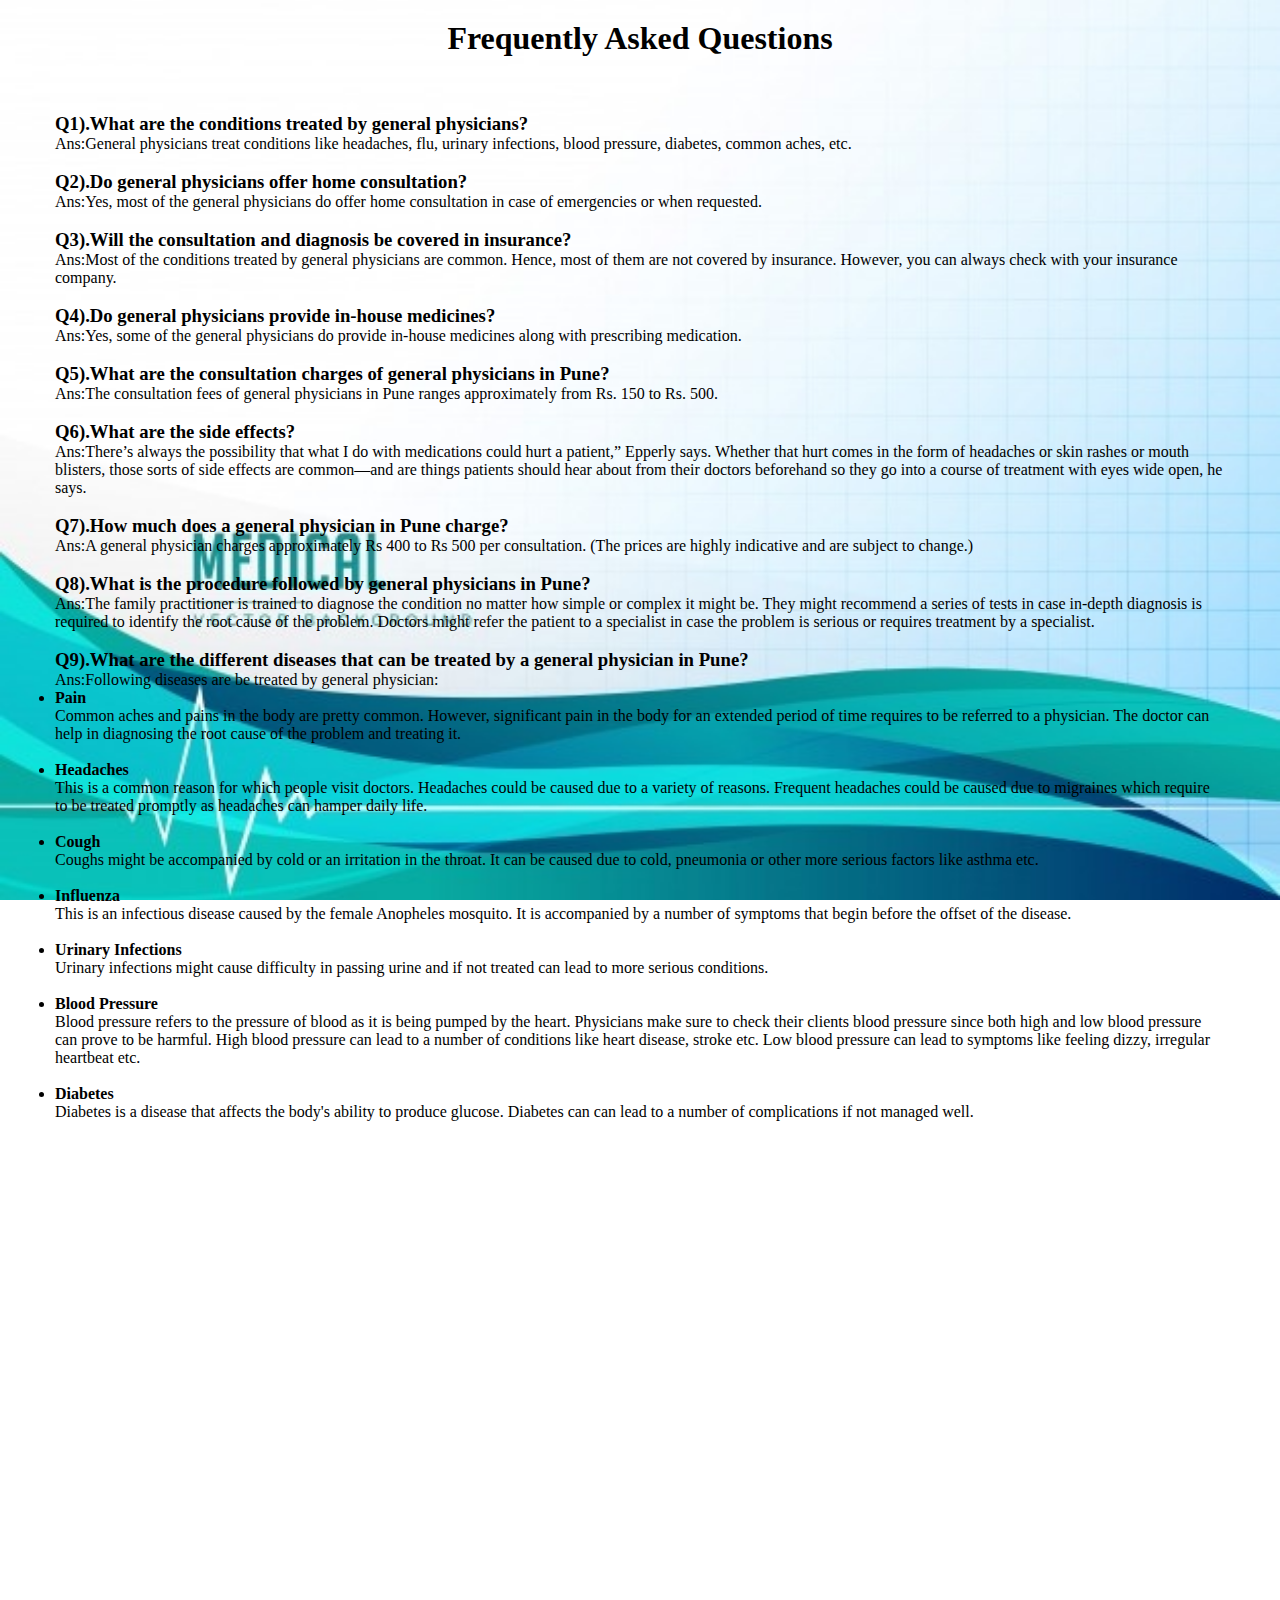
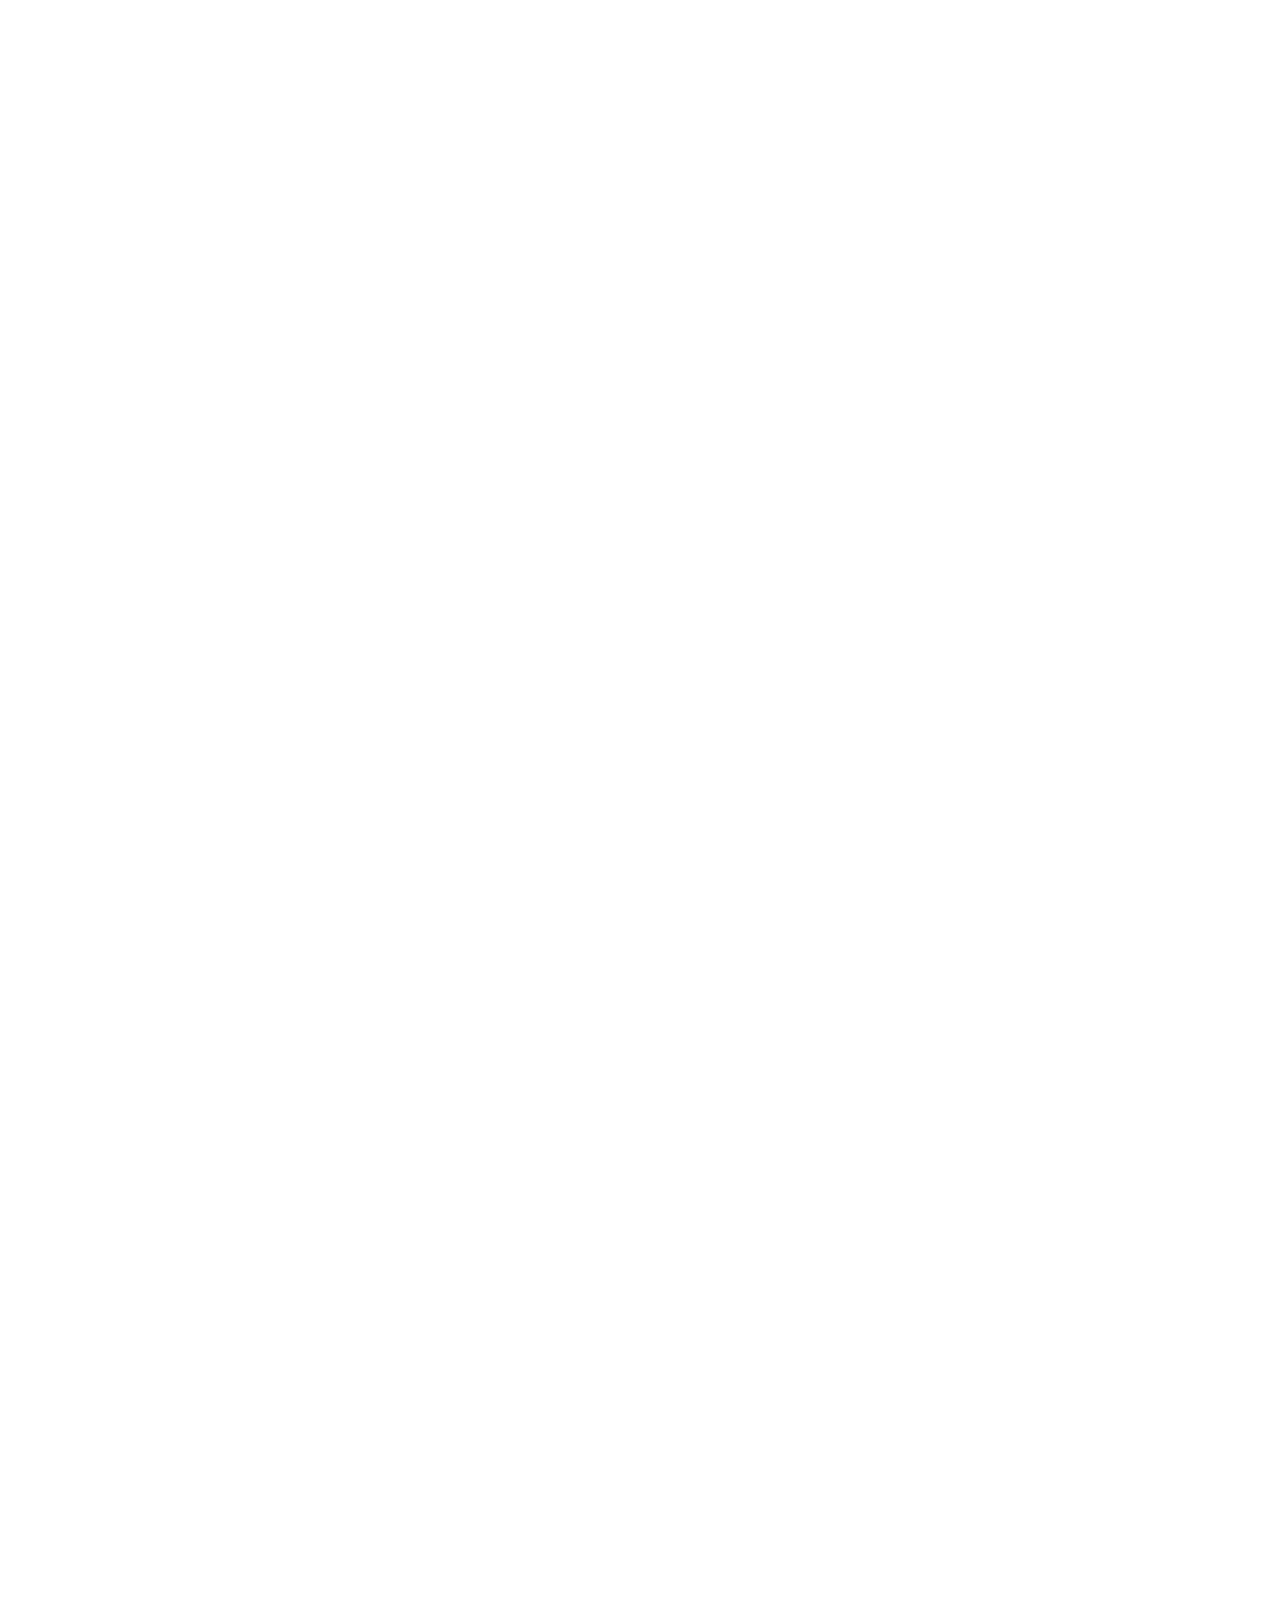
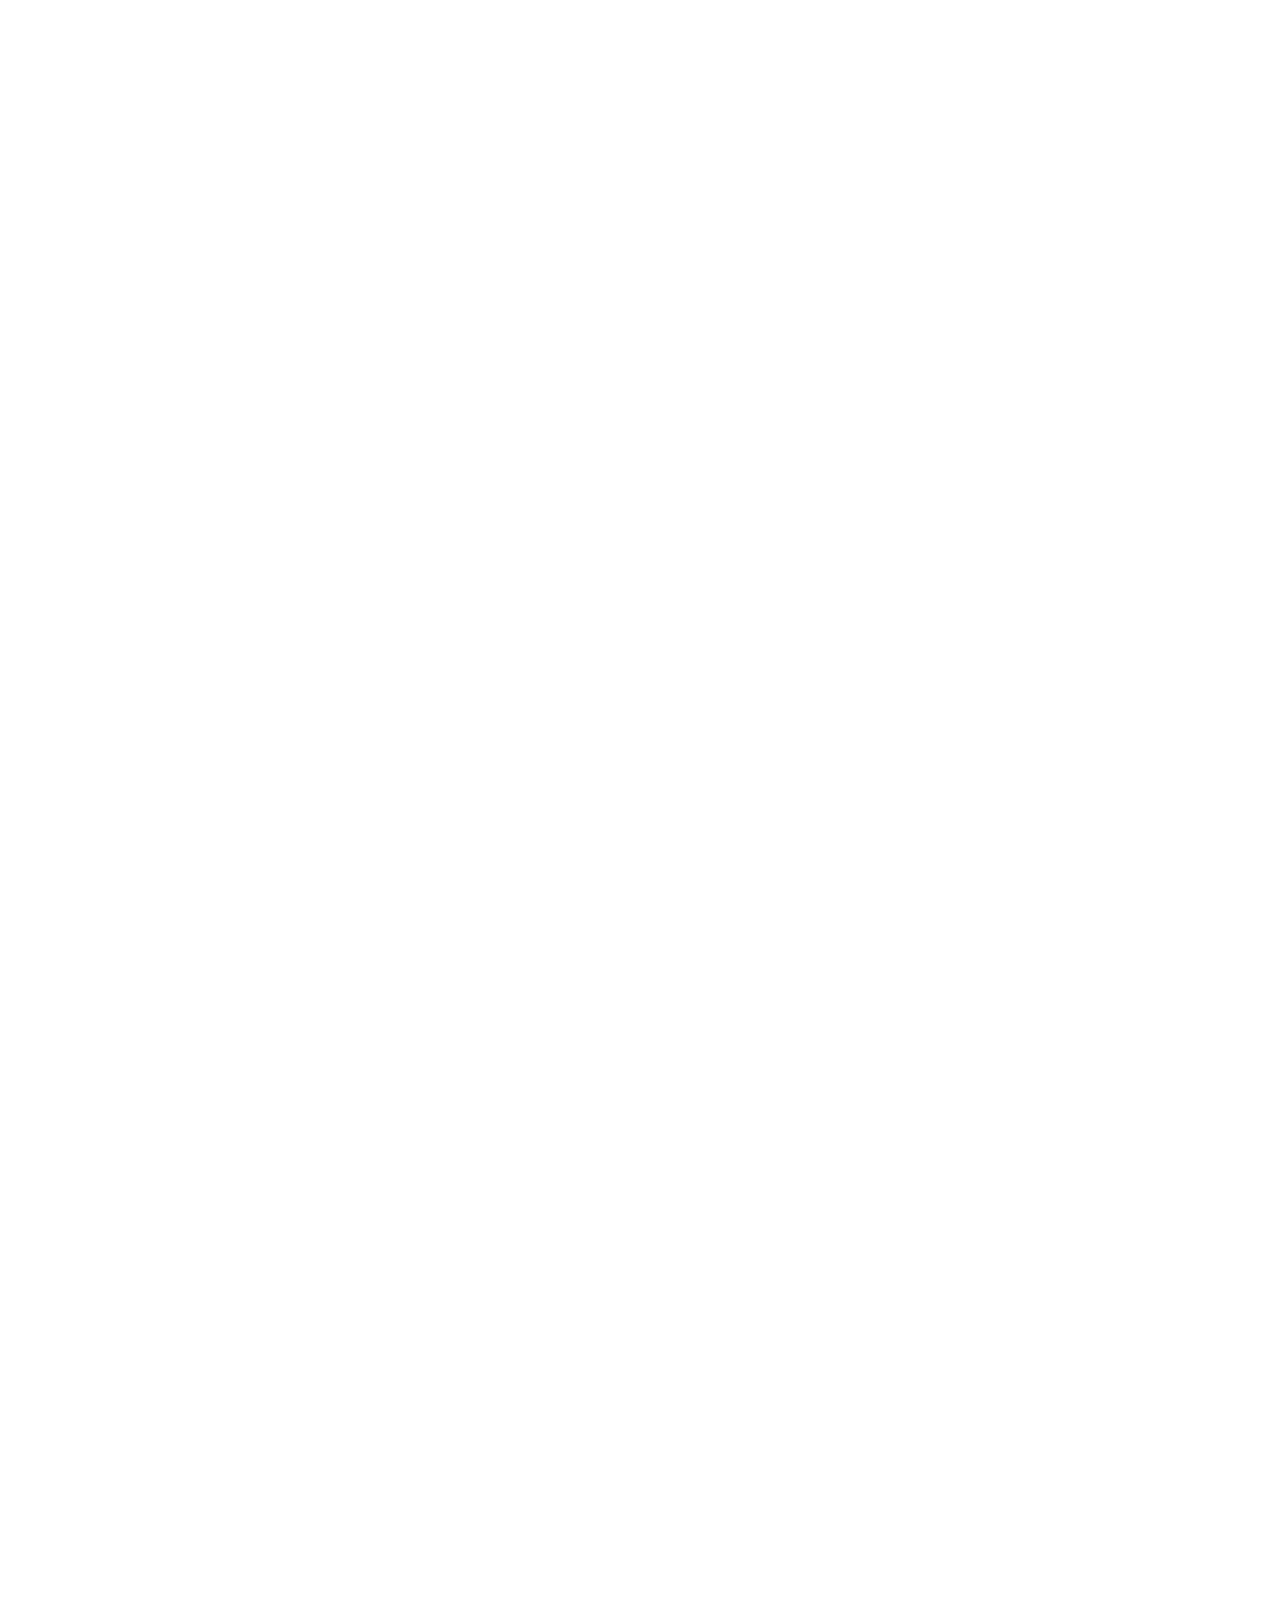
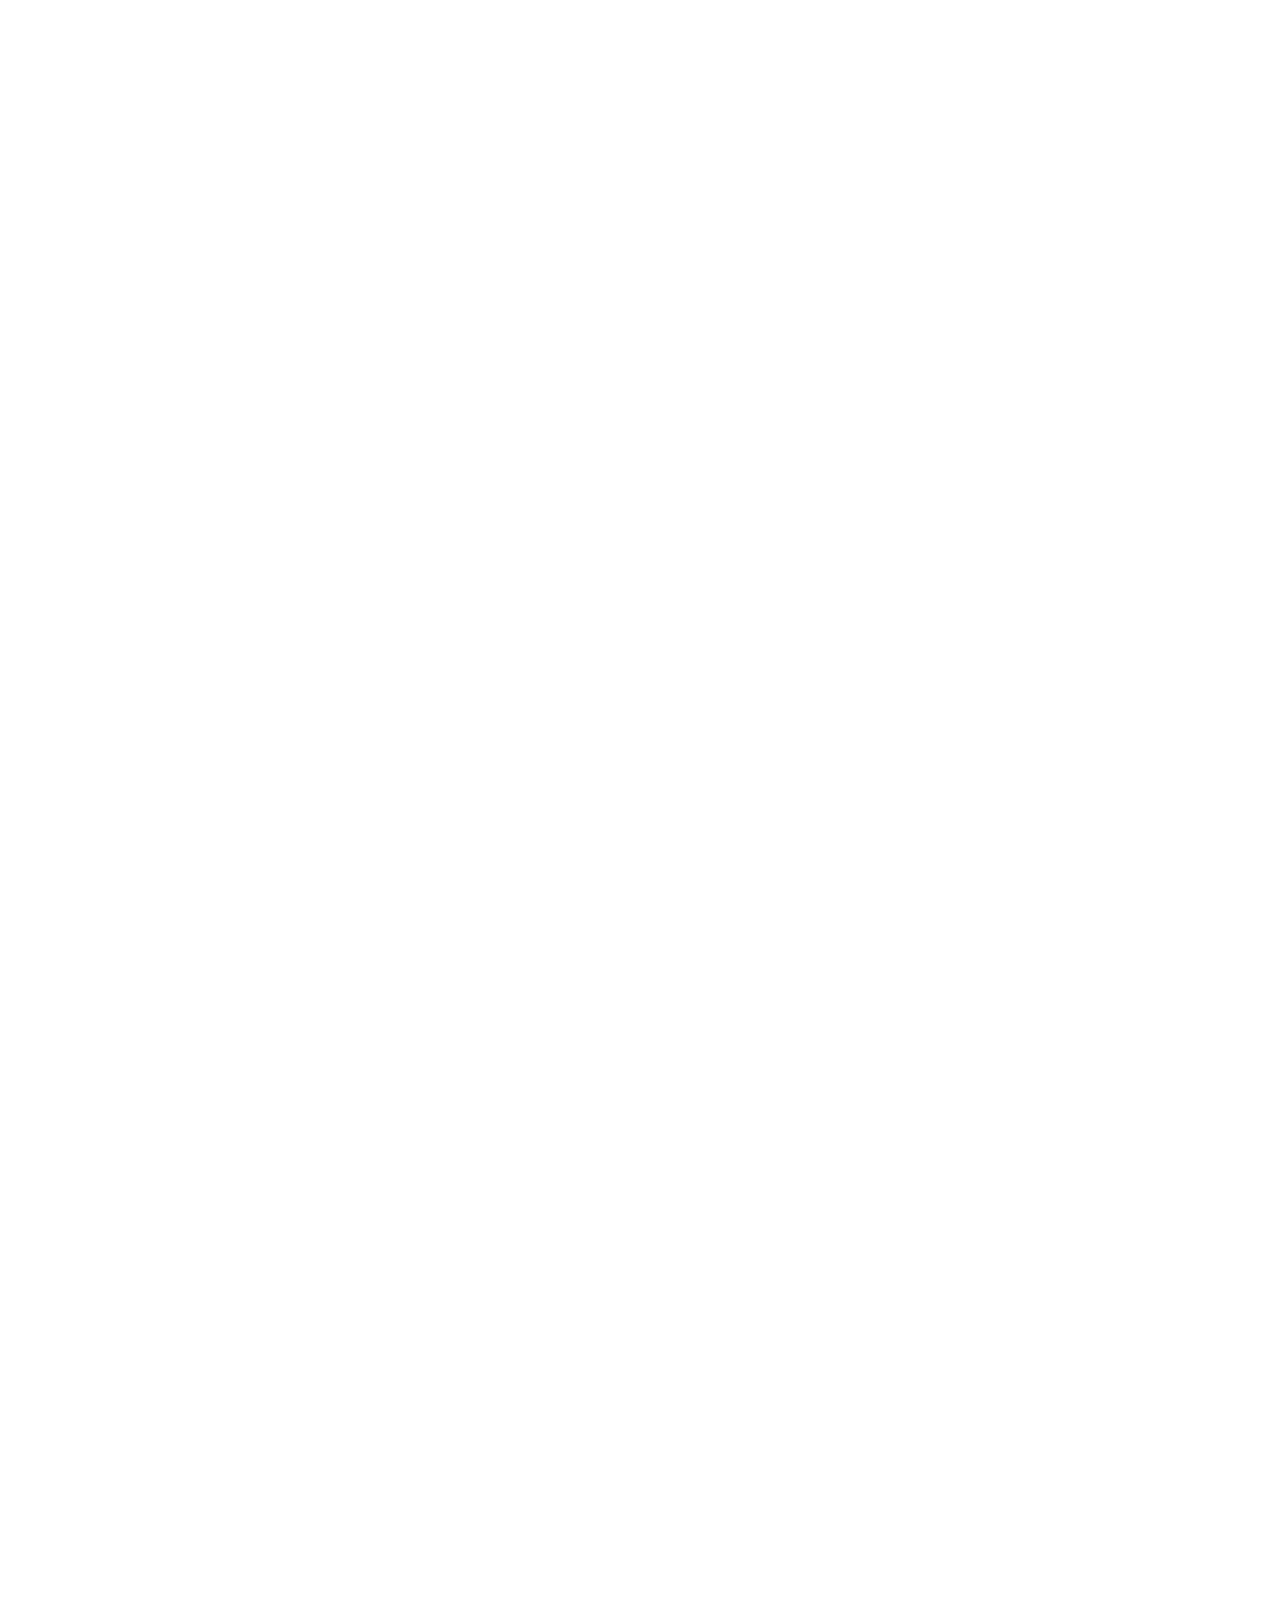
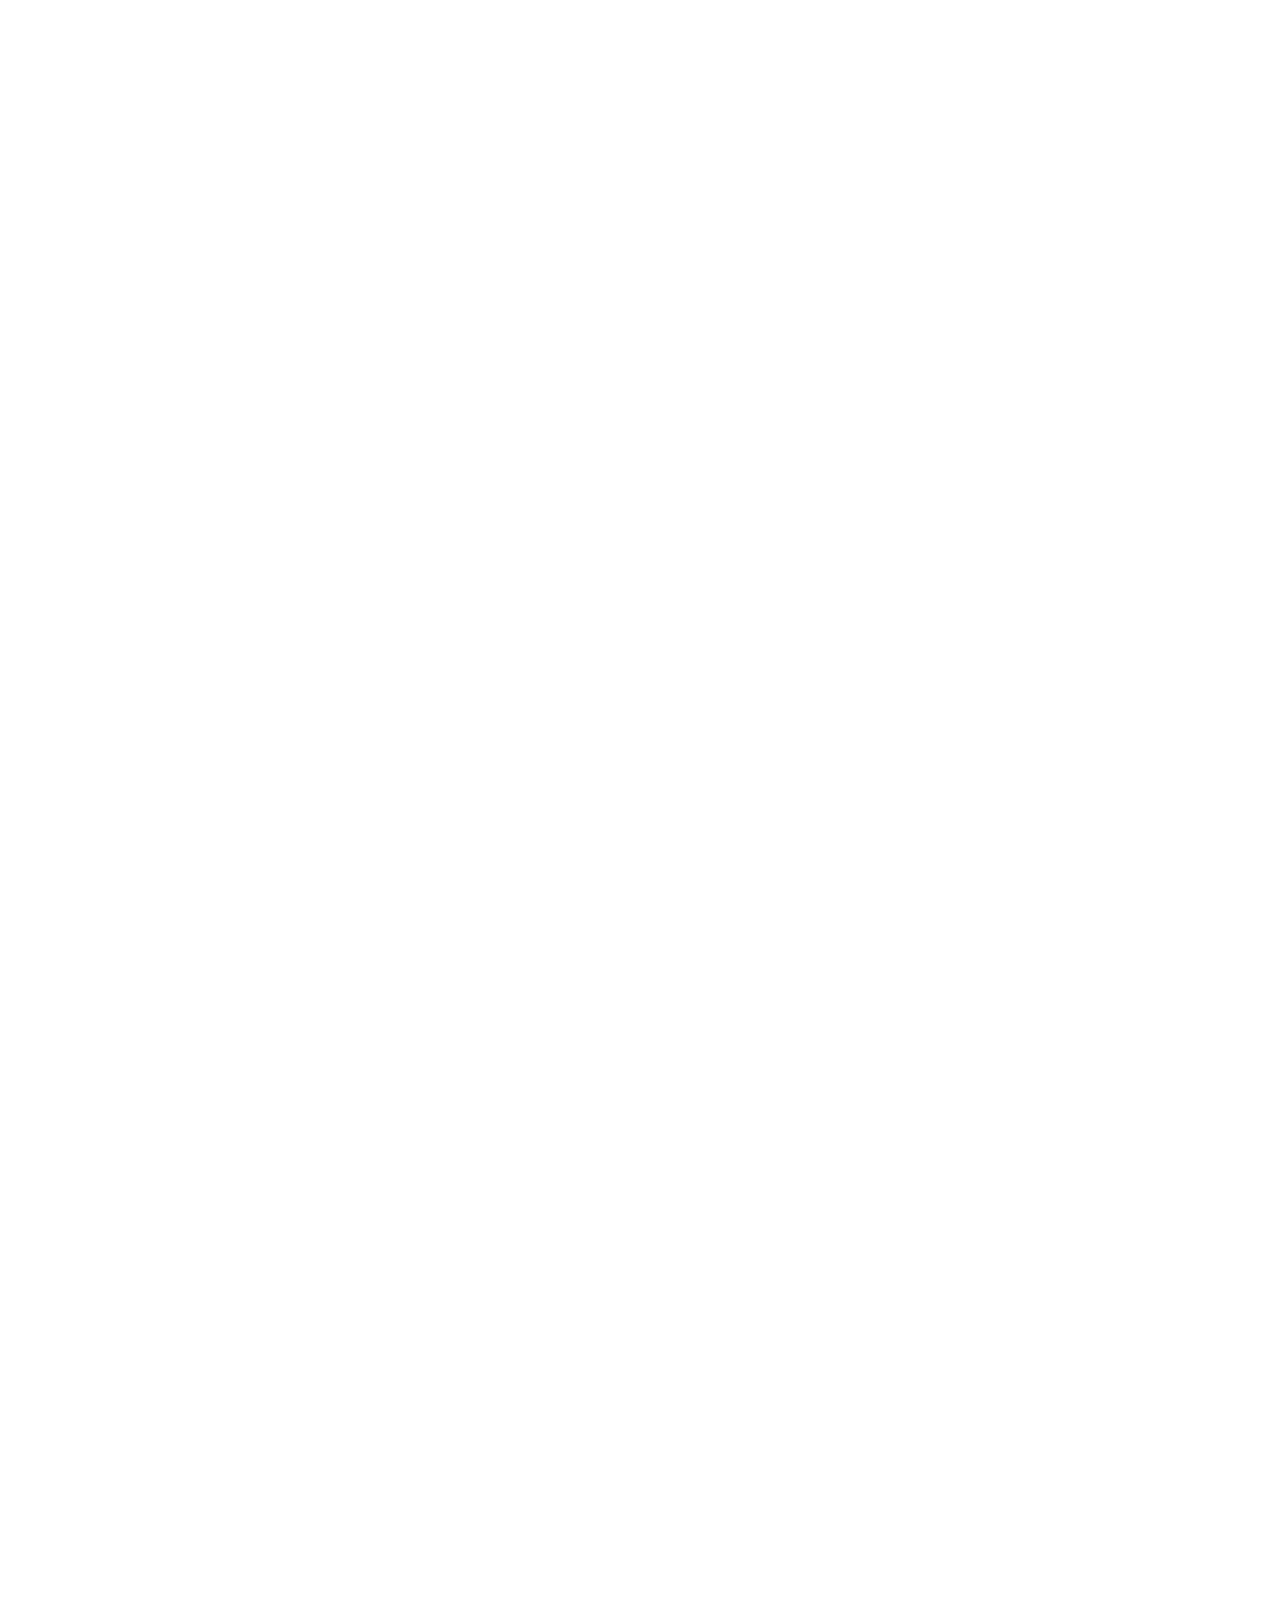
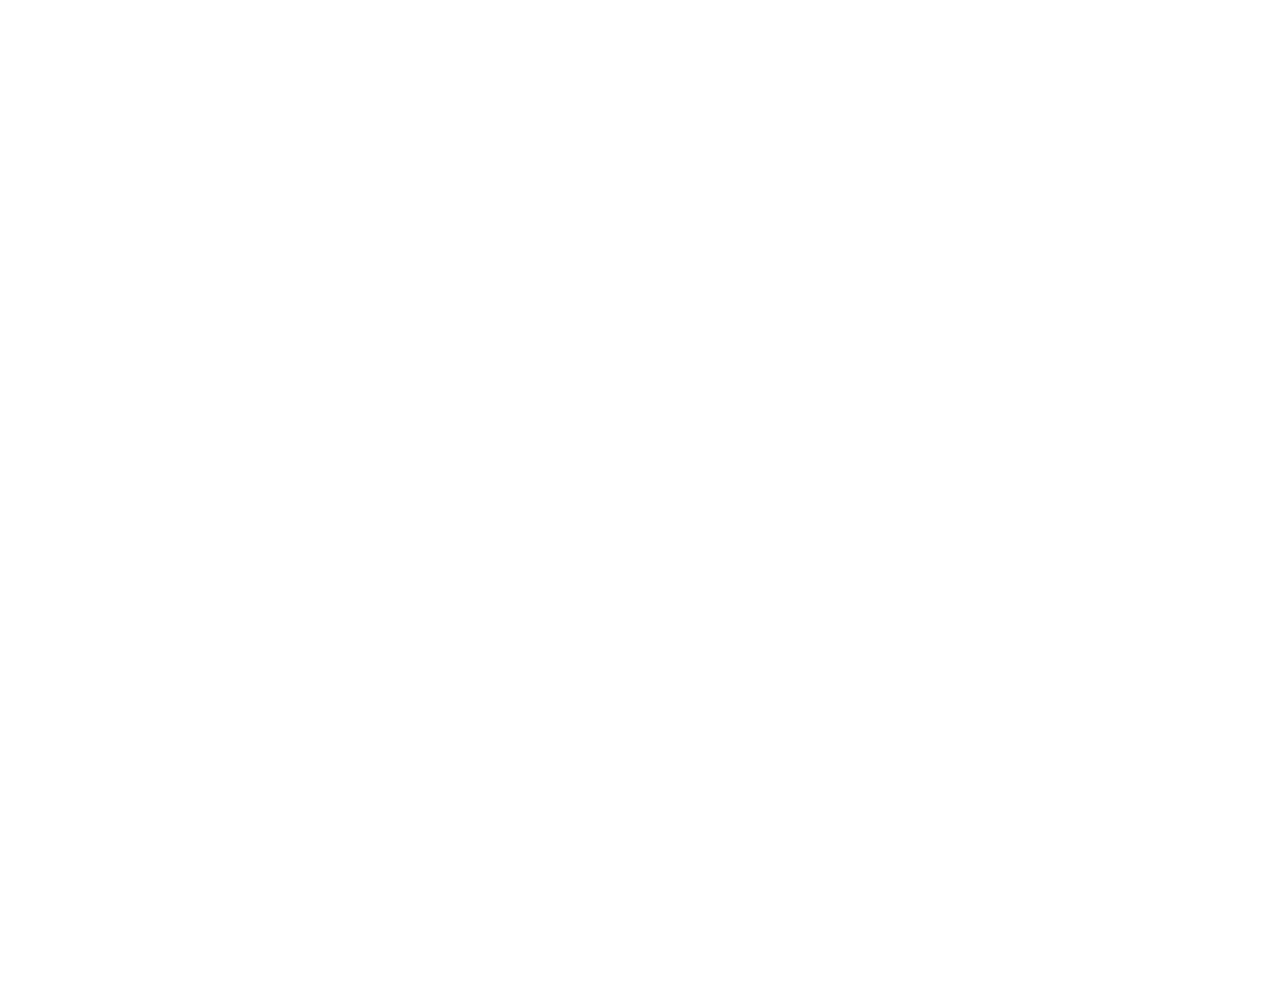
<file: Doctello/faq.html>
<!DOCTYPE html>
<html>
  <head>
    <title>FAQ</title>
    <link rel="stylesheet" type="text/css" href="css/style1.css" />
  </head>
  <body>
    <header>
      <div class="header1">
        <h1>Frequently Asked Questions</h1>
      </div>
      <br /><br />
      <div class="questions">
        <div class="ans">
          <h3>
            <strong
              >Q1).What are the conditions treated by general
              physicians?</strong
            >
          </h3>
          <p>
            Ans:General physicians treat conditions like headaches, flu, urinary
            infections, blood pressure, diabetes, common aches, etc.
          </p>
          <br />
          <h3>
            <strong>Q2).Do general physicians offer home consultation?</strong>
          </h3>
          <p>
            Ans:Yes, most of the general physicians do offer home consultation
            in case of emergencies or when requested.
          </p>
          <br />
          <h3>
            <strong
              >Q3).Will the consultation and diagnosis be covered in
              insurance?</strong
            >
          </h3>
          <p>
            Ans:Most of the conditions treated by general physicians are common.
            Hence, most of them are not covered by insurance. However, you can
            always check with your insurance company.
          </p>
          <br />
          <h3>
            <strong
              >Q4).Do general physicians provide in-house medicines?</strong
            >
          </h3>
          <p>
            Ans:Yes, some of the general physicians do provide in-house
            medicines along with prescribing medication.
          </p>
          <br />
          <h3>
            <strong
              >Q5).What are the consultation charges of general physicians in
              Pune?</strong
            >
          </h3>
          <p>
            Ans:The consultation fees of general physicians in Pune ranges
            approximately from Rs. 150 to Rs. 500.
          </p>
          <br />
          <h3><strong>Q6).What are the side effects?</strong></h3>
          <p>
            Ans:There’s always the possibility that what I do with medications
            could hurt a patient,” Epperly says. Whether that hurt comes in the
            form of headaches or skin rashes or mouth blisters, those sorts of
            side effects are common—and are things patients should hear about
            from their doctors beforehand so they go into a course of treatment
            with eyes wide open, he says.
          </p>
          <br />
          <h3>
            <strong
              >Q7).How much does a general physician in Pune charge?</strong
            >
          </h3>
          <p>
            Ans:A general physician charges approximately Rs 400 to Rs 500 per
            consultation. (The prices are highly indicative and are subject to
            change.)
          </p>
          <br />
          <h3>
            <strong
              >Q8).What is the procedure followed by general physicians in
              Pune?</strong
            >
          </h3>
          <p>
            Ans:The family practitioner is trained to diagnose the condition no
            matter how simple or complex it might be. They might recommend a
            series of tests in case in-depth diagnosis is required to identify
            the root cause of the problem. Doctors might refer the patient to a
            specialist in case the problem is serious or requires treatment by a
            specialist.
          </p>
          <br />
          <h3>
            <strong
              >Q9).What are the different diseases that can be treated by a
              general physician in Pune?</strong
            >
          </h3>
          <p>
            Ans:Following diseases are be treated by general physician: <br />
          </p>

          <ul>
            <li>
              <strong>Pain</strong>
              <p>
                Common aches and pains in the body are pretty common. However,
                significant pain in the body for an extended period of time
                requires to be referred to a physician. The doctor can help in
                diagnosing the root cause of the problem and treating it.
              </p>
            </li>
            <br />
            <li>
              <strong>Headaches</strong>
              <p>
                This is a common reason for which people visit doctors.
                Headaches could be caused due to a variety of reasons. Frequent
                headaches could be caused due to migraines which require to be
                treated promptly as headaches can hamper daily life.
              </p>
            </li>
            <br />
            <li>
              <strong>Cough</strong>
              <p>
                Coughs might be accompanied by cold or an irritation in the
                throat. It can be caused due to cold, pneumonia or other more
                serious factors like asthma etc.
              </p>
            </li>
            <br />
            <li>
              <strong>Influenza</strong>
              <p>
                This is an infectious disease caused by the female Anopheles
                mosquito. It is accompanied by a number of symptoms that begin
                before the offset of the disease.
              </p>
            </li>
            <br />
            <li>
              <strong>Urinary Infections</strong>
              <p>
                Urinary infections might cause difficulty in passing urine and
                if not treated can lead to more serious conditions.
              </p>
            </li>
            <br />
            <li>
              <strong>Blood Pressure</strong>
              <p>
                Blood pressure refers to the pressure of blood as it is being
                pumped by the heart. Physicians make sure to check their clients
                blood pressure since both high and low blood pressure can prove
                to be harmful. High blood pressure can lead to a number of
                conditions like heart disease, stroke etc. Low blood pressure
                can lead to symptoms like feeling dizzy, irregular heartbeat
                etc.
              </p>
            </li>
            <br />
            <li>
              <strong>Diabetes</strong>
              <p>
                Diabetes is a disease that affects the body's ability to produce
                glucose. Diabetes can can lead to a number of complications if
                not managed well.
              </p>
            </li>
            <br />
          </ul>
        </div>
      </div>
    </header>
  </body>
</html>
</file>
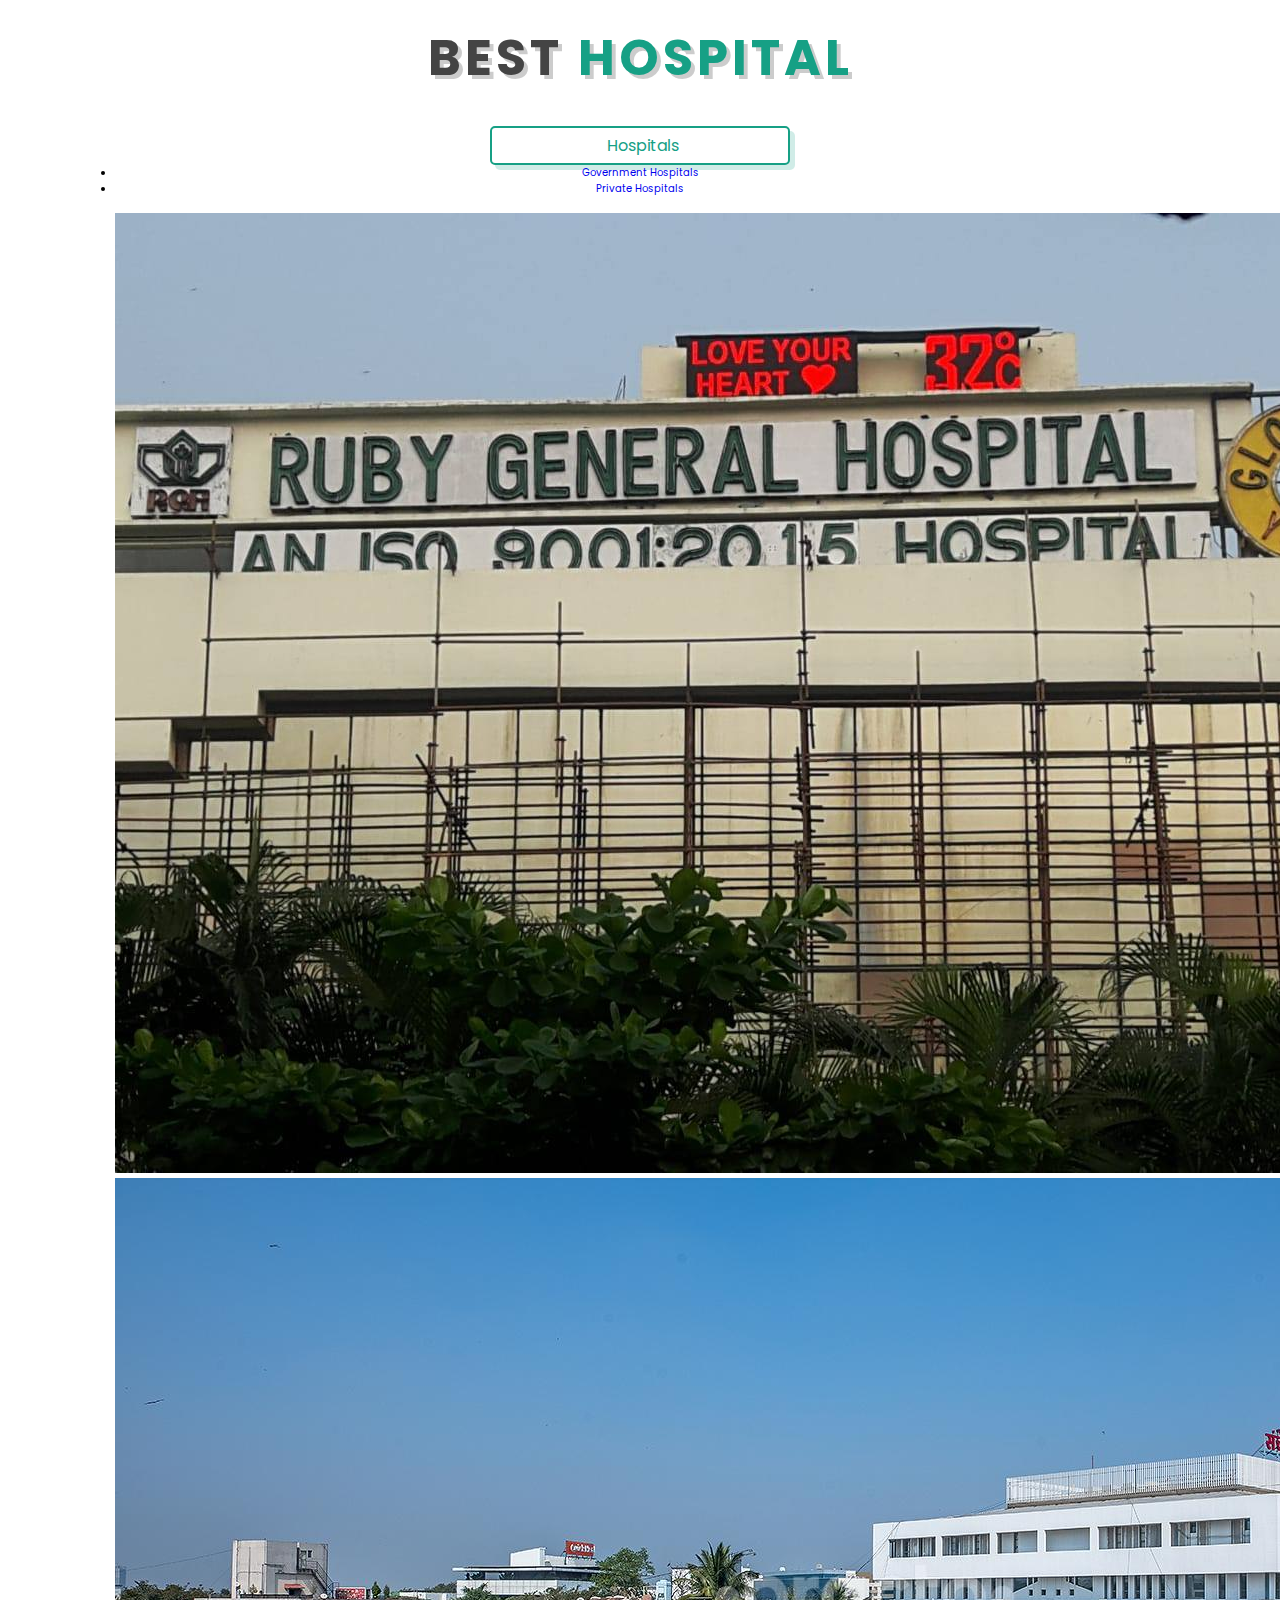
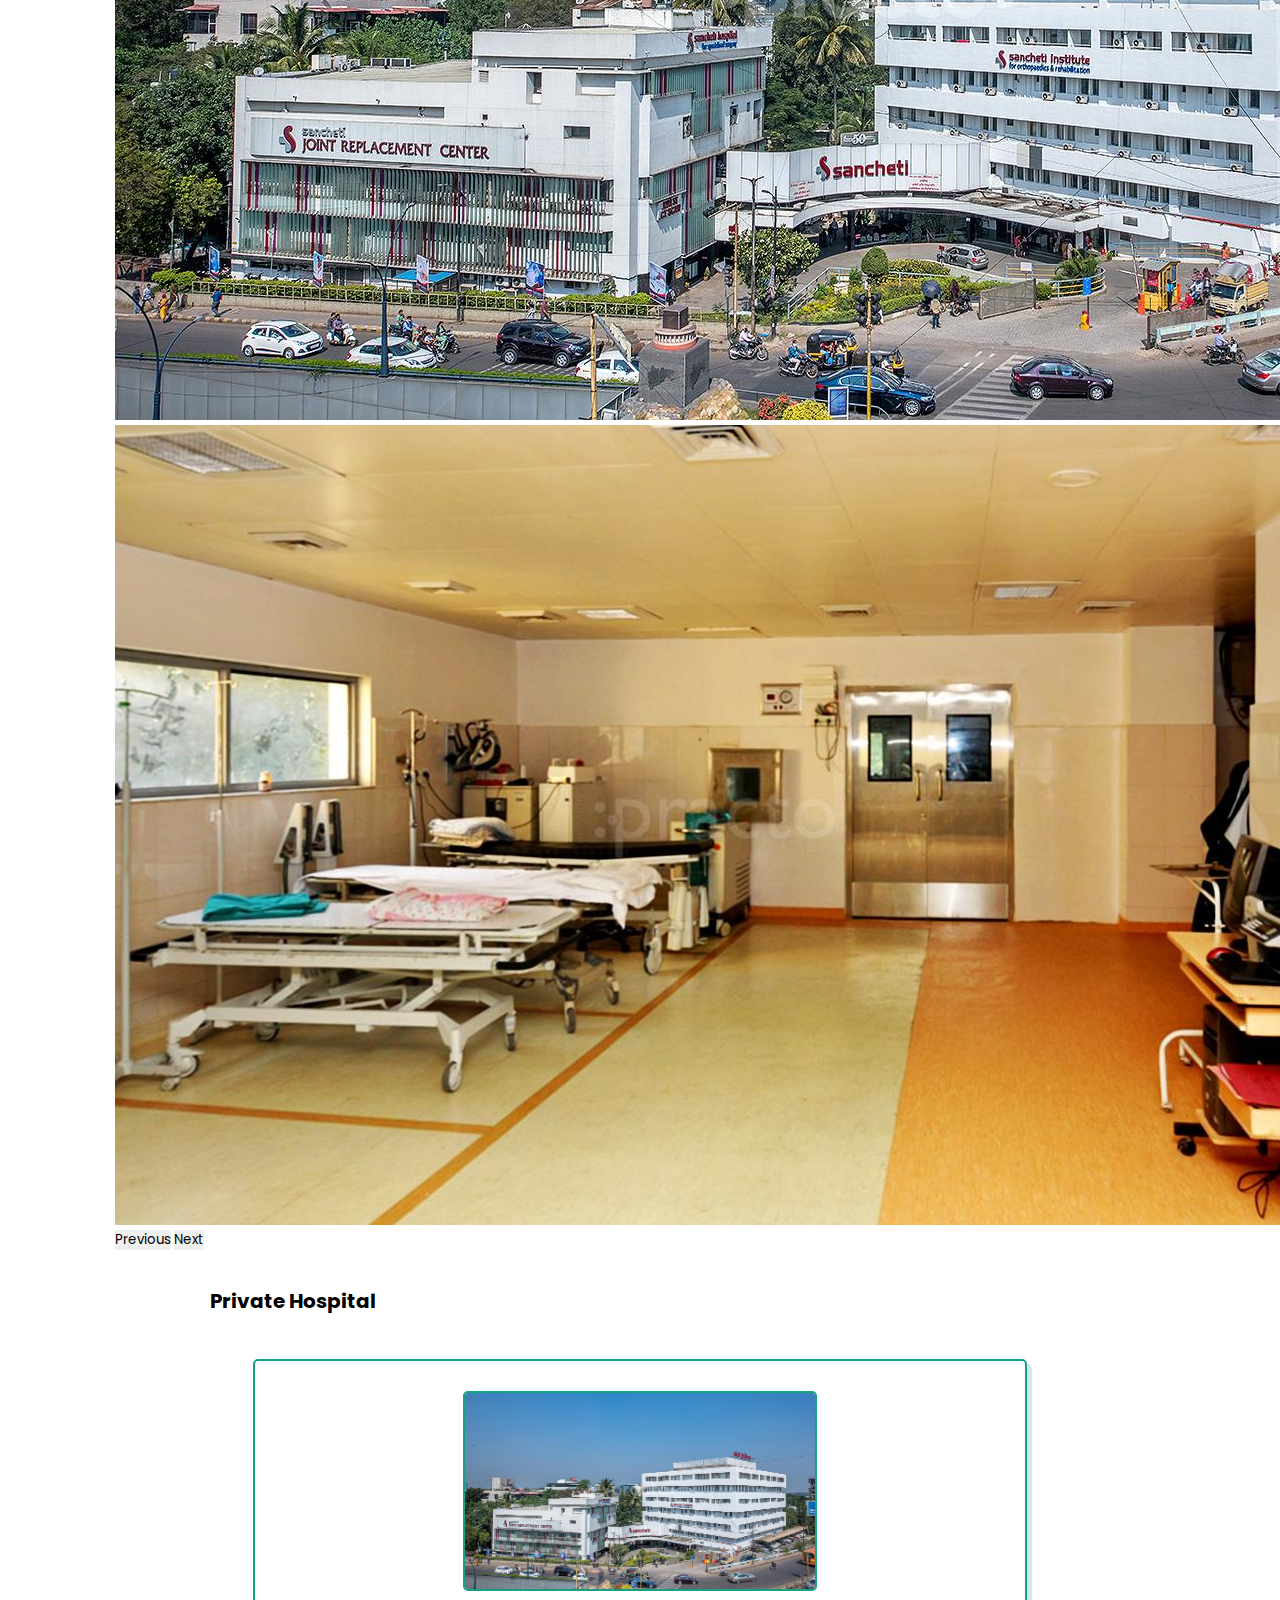
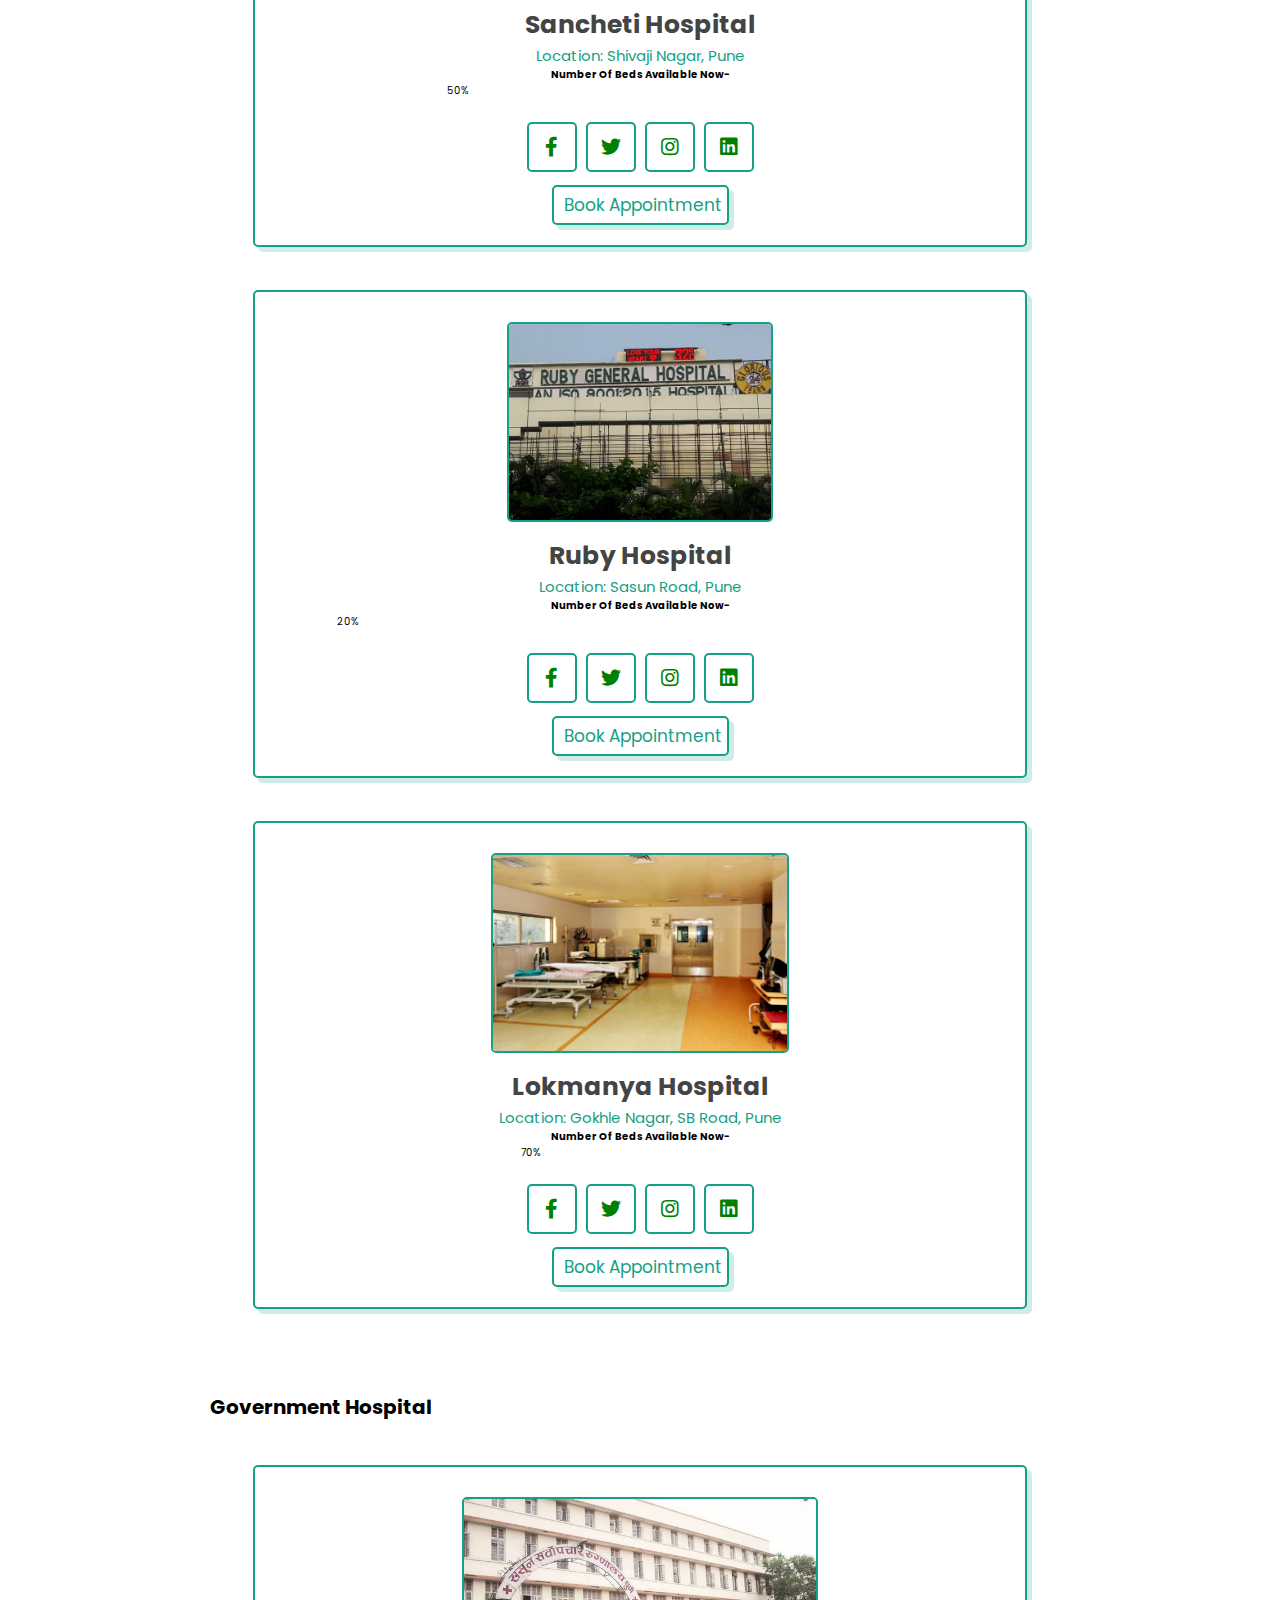
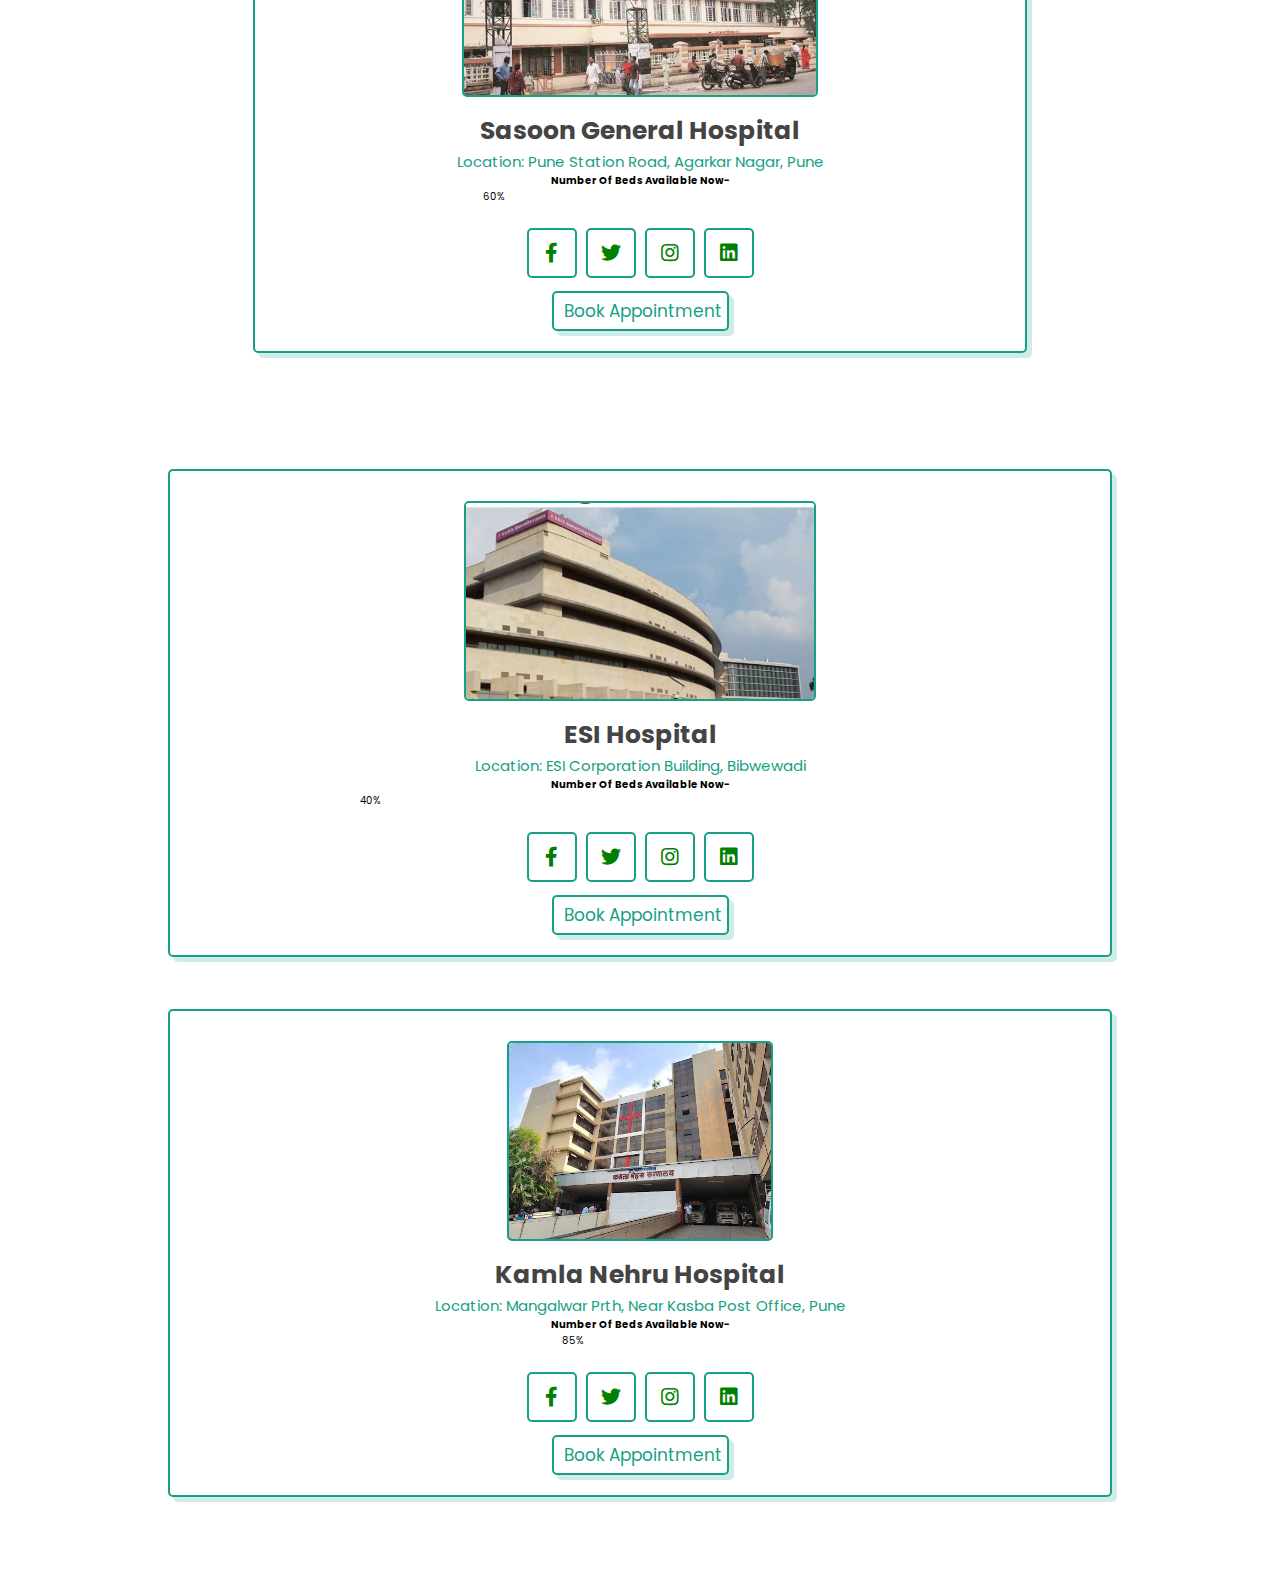
<file: Doctello/h_appoi.html>
<!DOCTYPE html>
<head>
    <meta charset="utf-8">
    <meta name="viewport" content="width=device-width, initial-scale=1">
    <title>Unified Helthcare</title>
    <link rel="stylesheet" type="text/css" href="css\dappo.css">
    <link rel="stylesheet" href="https://cdnjs.cloudflare.com/ajax/libs/font-awesome/5.15.4/css/all.min.css">
    <link href="https://cdn.jsdelivr.net/npm/bootstrap@5.3.0-alpha1/dist/css/bootstrap.min.css" rel="stylesheet" integrity="sha384-GLhlTQ8iRABdZLl6O3oVMWSktQOp6b7In1Zl3/Jr59b6EGGoI1aFkw7cmDA6j6gD" crossorigin="anonymous">
</head>
<body>
    
<section class="doctors" id="doctors">

    <h1 class="heading"> best <span>Hospital</span> </h1>
    <hr><center>
    <div class="dropdown">
        <button style="width: 300px; font-size: medium; align-items: center;"  class="btn btn-secondary dropdown-toggle" type="button" data-bs-toggle="dropdown" aria-expanded="false">
          Hospitals
        </button>
        <ul class="dropdown-menu">
          <li><a class="dropdown-item" href="#gov">Government Hospitals</a></li>
          <li><a class="dropdown-item" href="#private">Private Hospitals</a></li>
        </ul>
      </div></center>
      <hr>
      <br>
      <div id="carouselExampleInterval" class="carousel slide" data-bs-ride="carousel">
        <div class="carousel-inner">
          <div class="carousel-item active" data-bs-interval="4000">
            <img src="img/R.jpg" class="d-block w-100" alt="...">
          </div>
          <div class="carousel-item" data-bs-interval="4000">
            <img src="img/S.jpg" class="d-block w-100" alt="...">
          </div>
          <div class="carousel-item" data-bs-interval="4000">
            <img src="img/T.jpg" class="d-block w-100" alt="...">
        </div>
        <button class="carousel-control-prev" type="button" data-bs-target="#carouselExampleInterval" data-bs-slide="prev">
          <span class="carousel-control-prev-icon" aria-hidden="true"></span>
          <span class="visually-hidden">Previous</span>
        </button>
        <button class="carousel-control-next" type="button" data-bs-target="#carouselExampleInterval" data-bs-slide="next">
          <span class="carousel-control-next-icon" aria-hidden="true"></span>
          <span class="visually-hidden">Next</span>
        </button>
      </div>
      <br>
    <div class="box-container">
        <section id="private">
            <h1> Private Hospital</h1>
        <div class="box">
            <img src="img/S.jpg" alt="">
            <h3>Sancheti Hospital</h3>
            <span>Location: Shivaji Nagar, Pune</span>
            <h4>Number of beds available now-</h4>
            <div class="progress" role="progressbar" aria-label="Example with label" aria-valuenow="25" aria-valuemin="0" aria-valuemax="100">
              <div class="progress-bar" style="width: 50%">50%</div>
            </div>
            <div class="share">
                <a href="#" class="fab fa-facebook-f"></a>
                <a href="#" class="fab fa-twitter"></a>
                <a href="#" class="fab fa-instagram"></a>
                <a href="#" class="fab fa-linkedin"></a>
            </div>
            <button class="btn btn-outline-success" type="button" onclick="document.location='booking.html'">Book Appointment</button>
        </div>

        <div class="box">
            <img src="img/R.jpg" alt="">
            <h3>Ruby Hospital</h3>
            <span>Location: Sasun Road, Pune</span>
            <h4>Number of beds available now-</h4>
            <div class="progress" role="progressbar" aria-label="Example with label" aria-valuenow="25" aria-valuemin="0" aria-valuemax="100">
              <div class="progress-bar" style="width: 20%">20%</div>
            </div>
            <div class="share">
                <a href="#" class="fab fa-facebook-f"></a>
                <a href="#" class="fab fa-twitter"></a>
                <a href="#" class="fab fa-instagram"></a>
                <a href="#" class="fab fa-linkedin"></a>
                
            </div>
            <button class="btn btn-outline-success" type="button" onclick="document.location='booking.html'">Book Appointment</button>
            
        </div>
        <div class="box">
            <img src="img/T.jpg" alt="">
            <h3>Lokmanya Hospital</h3>
            <span>Location: Gokhle Nagar, SB road, Pune</span>
           <h4>Number of beds available now-</h4>
            <div class="progress" role="progressbar" aria-label="Example with label" aria-valuenow="25" aria-valuemin="0" aria-valuemax="100">
              <div class="progress-bar" style="width: 70%">70%</div>
            </div>
            <div class="share">
                <a href="#" class="fab fa-facebook-f"></a>
                <a href="#" class="fab fa-twitter"></a>
                <a href="#" class="fab fa-instagram"></a>
                <a href="#" class="fab fa-linkedin"></a>
            </div>
            <button class="btn btn-outline-success" type="button" onclick="document.location='booking.html'">Book Appointment</button>
        </div>
    </section>
    <hr>
    <section id="gov">
        <h1>Government Hospital</h1>
        <div class="box">
            <img src="img/Sas.jpg" alt="">
            <h3>Sasoon General Hospital</h3>
            <span>Location: Pune Station road, Agarkar nagar, Pune</span>
            <h4>Number of beds available now-</h4>
            <div class="progress" role="progressbar" aria-label="Example with label" aria-valuenow="25" aria-valuemin="0" aria-valuemax="100">
              <div class="progress-bar" style="width: 60%">60%</div>
            </div>
            <div class="share">
                <a href="#" class="fab fa-facebook-f"></a>
                <a href="#" class="fab fa-twitter"></a>
                <a href="#" class="fab fa-instagram"></a>
                <a href="#" class="fab fa-linkedin"></a>
            </div>
            <button class="btn btn-outline-success" type="button" onclick="document.location='booking.html'">Book Appointment</button>
        </div>
    </section>
        <div class="box">
            <img src="img/ESI.jpg" alt="">
            <h3>ESI Hospital</h3>
            <span>Location: ESI Corporation building, Bibwewadi</span>
            <h4>Number of beds available now-</h4>
            <div class="progress" role="progressbar" aria-label="Example with label" aria-valuenow="25" aria-valuemin="0" aria-valuemax="100">
              <div class="progress-bar" style="width: 40%">40%</div>
            </div>
            <div class="share">
                <a href="#" class="fab fa-facebook-f"></a>
                <a href="#" class="fab fa-twitter"></a>
                <a href="#" class="fab fa-instagram"></a>
                <a href="#" class="fab fa-linkedin"></a>
            </div>
            <button class="btn btn-outline-success" type="button" onclick="document.location='booking.html'">Book Appointment</button>
        </div>
        <div class="box">
            <img src="img/kamla.jpg" alt="">
            <h3>Kamla Nehru Hospital</h3>
            <span>Location: Mangalwar Prth, near Kasba post office, Pune</span>
            <h4>Number of beds available now-</h4>
            <div class="progress" role="progressbar" aria-label="Example with label" aria-valuenow="25" aria-valuemin="0" aria-valuemax="100">
              <div class="progress-bar" style="width: 85%">85%</div>
            </div>
            <div class="share">
                <a href="#" class="fab fa-facebook-f"></a>
                <a href="#" class="fab fa-twitter"></a>
                <a href="#" class="fab fa-instagram"></a>
                <a href="#" class="fab fa-linkedin"></a>
                
            </div>
            <button class="btn btn-outline-success" type="button" onclick="document.location='booking.html'">Book Appointment</button>
        </div>
    </section>
    </div>
    
      <script src="https://cdn.jsdelivr.net/npm/bootstrap@5.3.0-alpha1/dist/js/bootstrap.bundle.min.js" integrity="sha384-w76AqPfDkMBDXo30jS1Sgez6pr3x5MlQ1ZAGC+nuZB+EYdgRZgiwxhTBTkF7CXvN" crossorigin="anonymous"></script>

</section>
</body>
</file>
<file: Doctello/css/style1.css>
*{
margin:0px;
padding:0px;
font-family: Century Gothic;
}
header{
	background-image: url(../13986.jpg);
	height:1000vh;
	background-attachment: fixed;
	background-repeat: repeat;
	background-size: cover;
	background-position: centre;
}
.header1{
  padding: 20px;
  text-align: center;
}
.questions{
	width:1170px;
	margin:auto;
}
</file>
